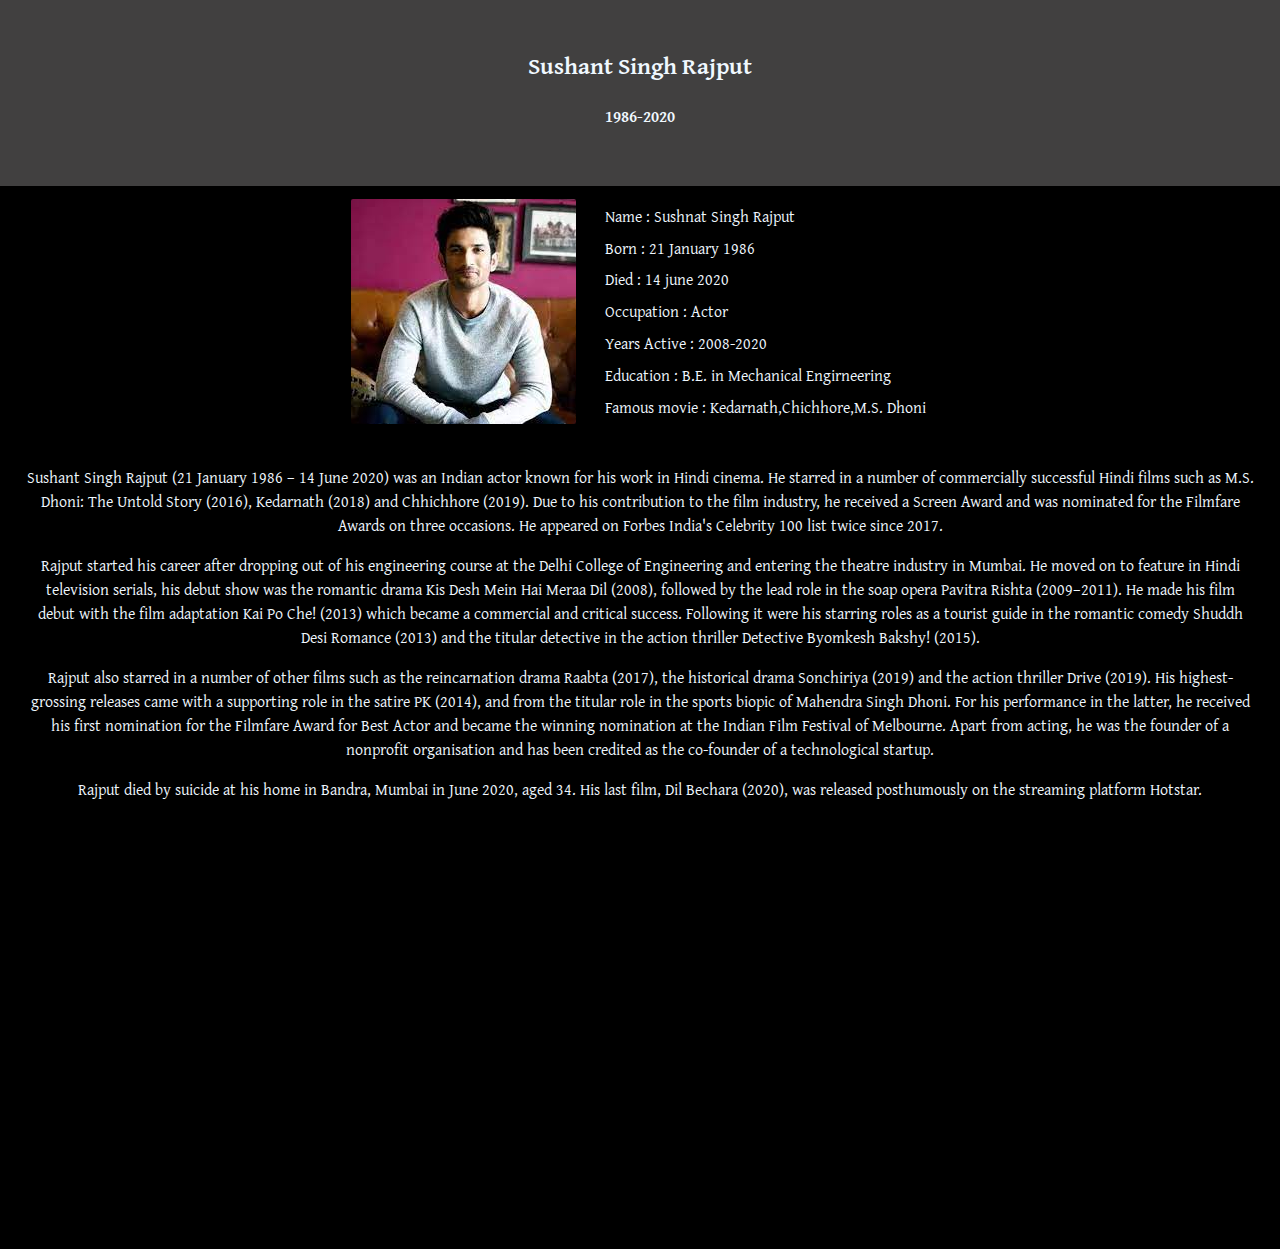
<file: Task-2/index.html>
<!doctype html>
<html lang="en">
  <head>
    <meta charset="utf-8">
    <meta name="viewport" content="width=device-width, initial-scale=1">
    <title>Tribute Page</title>
    <link rel="stylesheet" href="style.css">
    <link rel="preconnect" href="https://fonts.googleapis.com">
<link rel="preconnect" href="https://fonts.gstatic.com" crossorigin>
<link href="https://fonts.googleapis.com/css2?family=Gentium+Plus&display=swap" rel="stylesheet">
</head>
  <body>
    
    <div class="name">
        <h2>Sushant Singh Rajput</h2>
        <h4>1986-2020</h4>
    </div>
    <div class="con1">
    <img src="sushant.jpg" alt="">
    <table>
        <tr><td>Name : Sushnat Singh Rajput</td></tr>
        <tr> <td>Born : 21 January 1986</td></tr>
        <tr> <td>Died : 14 june 2020</td></tr>
        <tr> <td>Occupation : Actor</td></tr>
        <tr> <td>Years Active : 2008-2020</td></tr>
        <tr> <td>Education : B.E. in Mechanical Engirneering</td></tr>
        <tr> <td>Famous movie : Kedarnath,Chichhore,M.S. Dhoni </td></tr>
    </table>
    </div>
    <div class="p">
           <p>Sushant Singh Rajput (21 January 1986 – 14 June 2020) was an Indian actor known for his work in Hindi cinema. He starred in a number of commercially successful Hindi films such as M.S. Dhoni: The Untold Story (2016), Kedarnath (2018) and Chhichhore (2019). Due to his contribution to the film industry, he received a Screen Award and was nominated for the Filmfare Awards on three occasions. He appeared on Forbes India's Celebrity 100 list twice since 2017.</p>

<p>        Rajput started his career after dropping out of his engineering course at the Delhi College of Engineering and entering the theatre industry in Mumbai. He moved on to feature in Hindi television serials, his debut show was the romantic drama Kis Desh Mein Hai Meraa Dil (2008), followed by the lead role in the soap opera Pavitra Rishta (2009–2011). He made his film debut with the film adaptation Kai Po Che! (2013) which became a commercial and critical success. Following it were his starring roles as a tourist guide in the romantic comedy Shuddh Desi Romance (2013) and the titular detective in the action thriller Detective Byomkesh Bakshy! (2015).
</p>     
      <p>  Rajput also starred in a number of other films such as the reincarnation drama Raabta (2017), the historical drama Sonchiriya (2019) and the action thriller Drive (2019). His highest-grossing releases came with a supporting role in the satire PK (2014), and from the titular role in the sports biopic of Mahendra Singh Dhoni. For his performance in the latter, he received his first nomination for the Filmfare Award for Best Actor and became the winning nomination at the Indian Film Festival of Melbourne. Apart from acting, he was the founder of a nonprofit organisation and has been credited as the co-founder of a technological startup.</p>
        
<p>        Rajput died by suicide at his home in Bandra, Mumbai in June 2020, aged 34. His last film, Dil Bechara (2020), was released posthumously on the streaming platform Hotstar.</p>
    </div>
    <iframe width="50%" height="400" src="https://www.youtube.com/embed/h0r7lWT5Q5A" title="YouTube video player" frameborder="0" allow="accelerometer; autoplay; clipboard-write; encrypted-media; gyroscope; picture-in-picture" allowfullscreen></iframe>
    <iframe width="49%" height="400" src="https://www.youtube.com/embed/JScZ74D28PM" title="YouTube video player" frameborder="0" allow="accelerometer; autoplay; clipboard-write; encrypted-media; gyroscope; picture-in-picture" allowfullscreen></iframe>
</body>
</html>
</file>
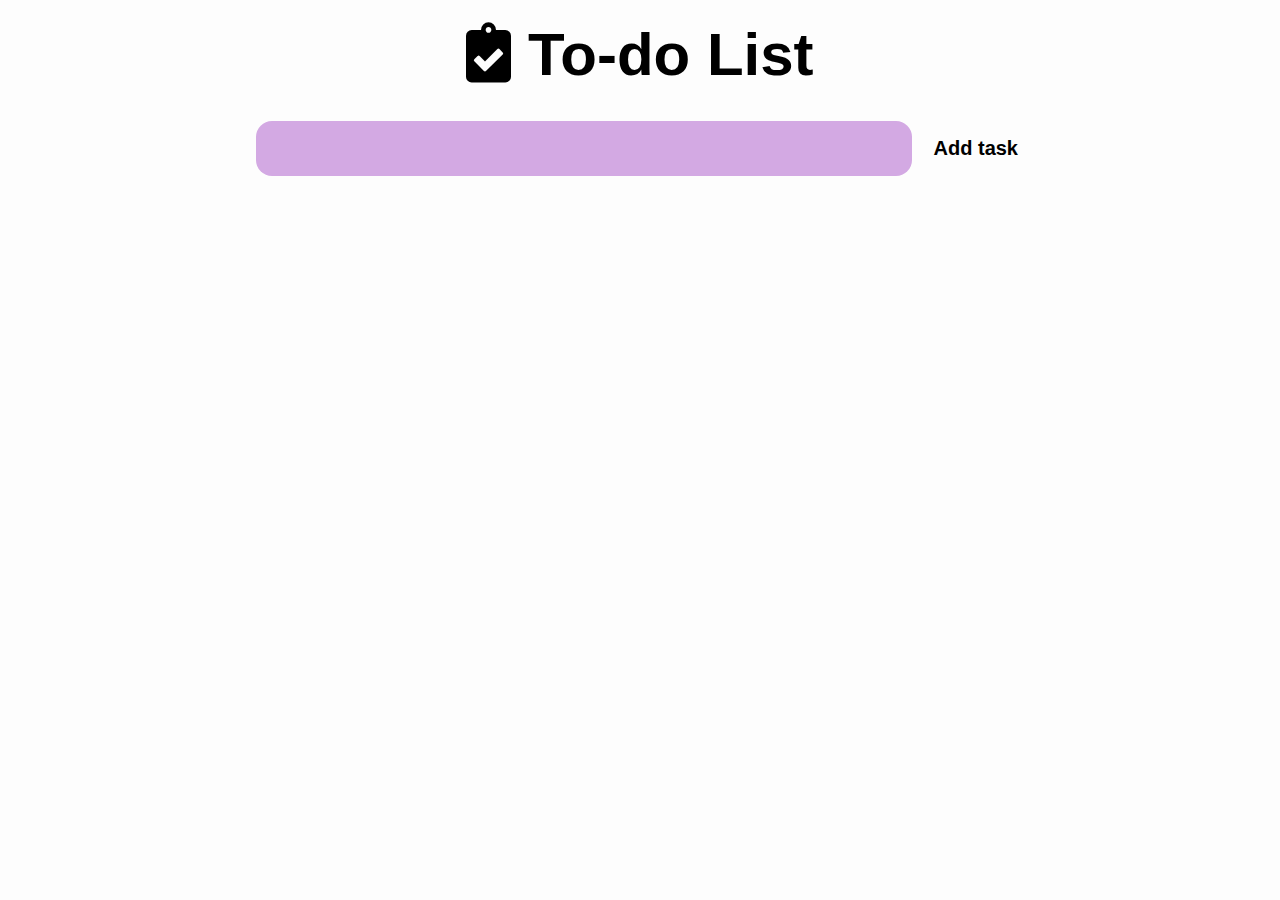
<file: Task-3/index.html>
<!DOCTYPE html>
<html lang="en">
<head>
	<meta charset="UTF-8">
	<meta http-equiv="X-UA-Compatible" content="IE=edge">
	<meta name="viewport" content="width=device-width, initial-scale=1.0">
	<title>To-Do List</title>
	<link rel="stylesheet" href="https://cdnjs.cloudflare.com/ajax/libs/font-awesome/5.15.3/css/all.min.css">
	<link rel="stylesheet" href="main.css" />
</head>
<body>

    <div id="header" class="title" style="color: black">
		<h2><i class="fas fa-clipboard-check green-color"></i> To-do List</h2>
	<header>
		<form id="new-task-form">
			<input 
				type="text" 
				name="new-task-input" 
				id="new-task-input" 
				 />
			<input 
				type="submit"
				id="new-task-submit" 
				value="Add task" />
		</form>
	</header>
	<main>
		<section class="task-list">
			

			<div id="tasks">
			</div>
		</section>
	</main>

	<script src="main.js"></script>
</body>
</html>
</file>
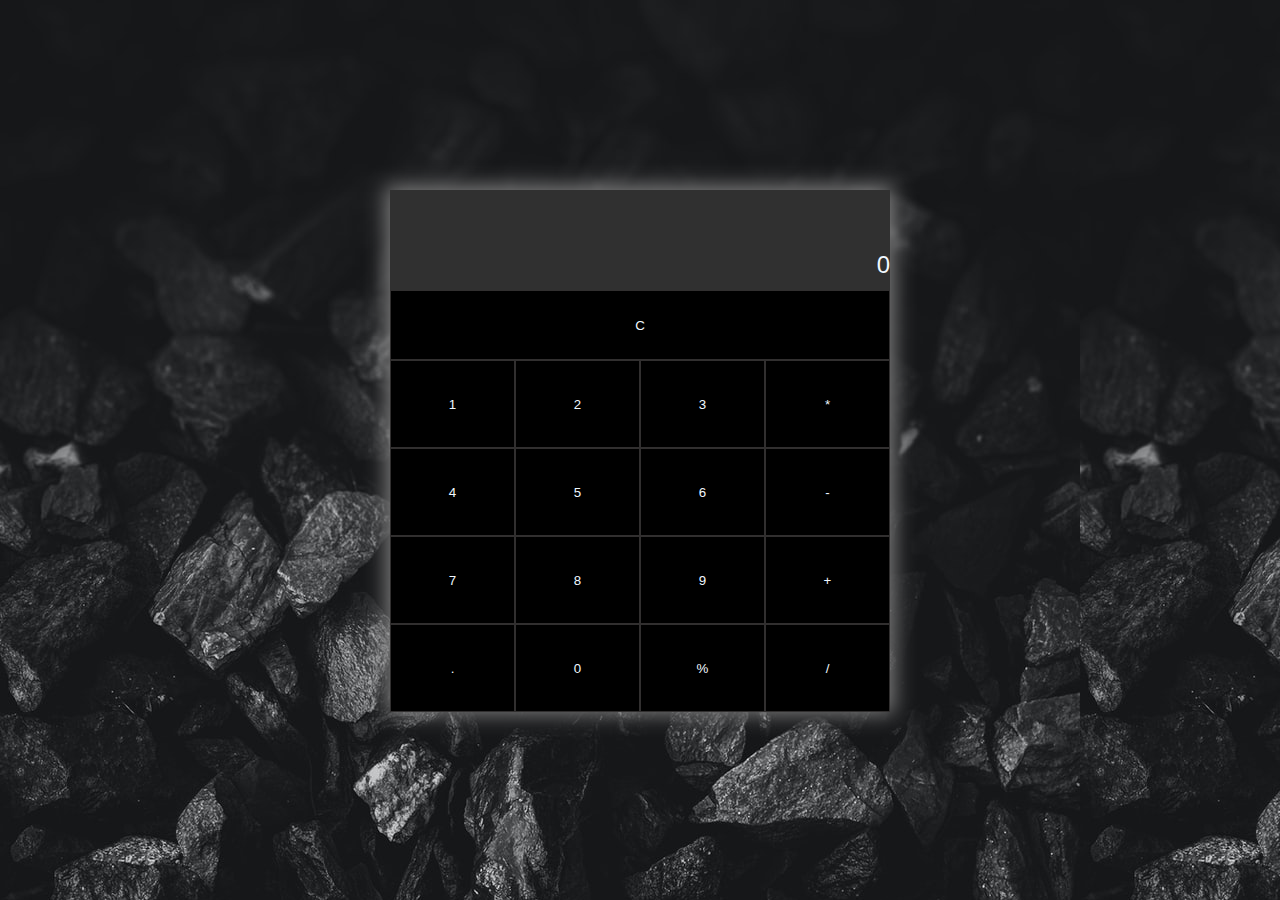
<file: Task-1/Calculator_Show.html>
<!DOCTYPE html>
<html lang="en">
<head>
    <meta charset="UTF-8">
    <meta http-equiv="X-UA-Compatible" content="IE=edge">
    <meta name="viewport" content="width=device-width, initial-scale=1.0">
    <link rel="stylesheet" href="CSS_of_Calculator.css">
    
    <title>Calculator</title>
</head>
<body>

    <div class="calculator_body">

        <form action="" name="cal_form" class="cal_form" onclick="cal_form.ans.value= eval(cal_form.input.value)">
            <input type="text" name="input" id="input">
            <input type="text" name="" id="ans" value="0">
            <div class="Layer0">
                <input type="button" value="C" class="twice" onclick="cal_form.input.value=''">
                <!-- <input type="button" value="E" class="twice" onclick="cal_form.ans.value= eval(cal_form.input.value)"> -->
            </div>
            <div class="layer">
            <div class="layer1">
                <input type="button" class="num" value="1" onclick="cal_form.input.value+=1">
                <input type="button" class="num" value="2" onclick="cal_form.input.value+=2">
                <input type="button" class="num" value="3" onclick="cal_form.input.value+=3">
                <input type="button" class="op" value="*" onclick="cal_form.input.value+=' * '">
            </div> 
            <div class="layer1">
                <input type="button" class="num" value="4" onclick="cal_form.input.value+=4">
                <input type="button" class="num" value="5" onclick="cal_form.input.value+=5">
                <input type="button" class="num" value="6" onclick="cal_form.input.value+=6">
                <input type="button" class="op" value="-" onclick="cal_form.input.value+=' - '">
            </div>
            <div class="layer1">
                <input type="button" class="num" value="7" onclick="cal_form.input.value+=7">
                <input type="button" class="num" value="8" onclick="cal_form.input.value+=8">
                <input type="button" class="num" value="9" onclick="cal_form.input.value+=9">
                <input type="button" class="op" value="+" onclick="cal_form.input.value+=' + '">
            </div>
            <div class="layer1">
                <input type="button" class="num" value="." onclick="cal_form.input.value+='.'">
                <input type="button" class="num" value="0" onclick="cal_form.input.value+='0'">
                <input type="button" class="num" value="%" onclick="cal_form.input.value+='%'">
                <input type="button" class="op" value="/" onclick="cal_form.input.value+=' / '">
            </div>
        </div>
        </form>
    </div>
    
</body>
</html>
</file>
<file: Task-2/style.css>
*{
    font-family: 'Gentium Plus', serif;
    background-color: black;
    color: aliceblue;
}
body{
    margin: 0;
    font-family: var(--bs-body-font-family);
    font-size: var(--bs-body-font-size);
    font-weight: var(--bs-body-font-weight);
    line-height: var(--bs-body-line-height);
    color: var(--bs-body-color);
    text-align: var(--bs-body-text-align);
    background-color: var(--bs-body-color);
    -webkit-text-size-adjust: 100%;
    -webkit-tap-highlight-color: transparent;

}
h2,h4{
    text-align: center;
    background-color: rgb(65, 64, 64);
}

.name{
    height: 130px;
    padding: 28px;
    background-color: rgb(65, 64, 64);
    color: aliceblue;
}

.con1{
    display: flex;
    margin: auto;
    padding-top: 1%;
    justify-content: center;
    flex: 1;

}

img{
    border-radius: 2px;
    margin-right: 2%;
}

table{
    background-color: black;
    border-radius: 2px;
    color: aliceblue;
}

.p{
    text-align: center;
    padding: 2%;
}

.video{
    background-color: black;
    display: block;
    justify-content: center;
    display: block;
    margin-left: auto;
    margin-right: auto;
    width: 50%;
}

.iframe-container{
    position: relative;
    width: 100%;
    padding-bottom: 56.25%; 
    height: 0;
  }
  .iframe-container iframe{
    position: absolute;
    top:0;
    left: 0;
    width: 100%;
    height: 100%;
  }

  @media screen and (max-width:800px) {
     p{
        font-size: 0.5rem;
     }
    }
</file>
<file: Task-3/main.css>
:root {
	--dark: #fdfdfd;
	--darker: #c8cbce;
	--darkest: #b8bfcf;
	--grey: #6B7280;
	--pink: #ecd9e3;
	--purple: #8B5CF6;
	--light: #EEE;
}

.title{
	text-align: center;
	font-size: 2.5rem;
	
}
#header{
    padding: 20px;
    gap: 10px;
    align-items: center;
    flex-direction: column;
  }

* {
	margin: 0;
	box-sizing: border-box;
	font-family: "Fira sans", sans-serif;
}

body {
	display: flex;
	flex-direction: column;
	min-height: 100vh;
	color: #FFF;
	background-color: var(--dark);
}

header {
	padding: 2rem 1rem;
	max-width: 800px;
	width: 100%;
	margin: 0 auto;
}

header h1{ 
	font-size: 2.5rem;
	font-weight: 300;
	color: var(--grey);
	margin-bottom: 1rem;
}

#new-task-form {
	display: flex;;
}

input, button {
	appearance: none;
	border: none;
	outline: none;
	background: none;
}

#new-task-input {
	flex: 1 1 0%;
	background-color: #d3a9e3;
	padding: 1rem;
	border-radius: 1rem;
	margin-right: 1rem;
	color: black;
	font-size: 1.25rem;
}

#new-task-input::placeholder {
	color: var(--grey);
}

#new-task-submit {
	color: var(--pink);
	font-size: 1.25rem;
	font-weight: 700;
	color: black;
	cursor: pointer;
	transition: 0.4s;
}

#new-task-submit:hover {
	opacity: 0.8;
}

#new-task-submit:active {
	opacity: 0.6;
}

main {
	flex: 1 1 0%;
	max-width: 800px;
	width: 100%;
	margin: 0 auto;
}
.fa-check-square:before {
    content: "\f14a";
    font-size: 2rem;
	margin: 12px;
}

.fa-trash:before {
    content: "\f1f8";
	font-size: 2rem;
	margin: 12px;
}
.task-list {
	padding: 1rem;
}

.task-list h2 {
	font-size: 1.0rem;
	font-weight: 300;
	color: var(--grey);
	margin-bottom: 1rem;
}

#tasks .task {
	display: flex;
	justify-content: space-between;
	background-color: #f1d9ff;
	padding: 1rem;
	border-radius: 1rem;
	margin-bottom: 1rem;
	width: 65%;
	margin-left: 82px;
}

.task .content {
	flex: 1 1 0%;
}

.task .content .text {
	color: black;
	font-size: 1.125rem;
	width: 100%;
	display: block;
	margin: 8px;
}

.task .actions {
	display: flex;
	margin: 0 -0.5rem;
}

.task .actions button {
	cursor: pointer;
	margin: 0 0.5rem;
	font-size: 1.100rem;
	font-weight: 700;
	text-transform: uppercase;
	transition: 0.4s;
}

.task .actions button:hover {
	opacity: 0.8;
}

.task .actions button:active {
	opacity: 0.6;
}


.task .actions .delete {
	color: crimson;
}
</file>
<file: Task-1/CSS_of_Calculator.css>
input{flex: 1;}

*{
    margin: 0px;
    padding: 0px;
    box-sizing: border-box;
}

#input{
    height: 50px;
    width: inherit;
    font-size: 1.8rem;
    text-align: right;
    border: none;
    outline: none;
    background-color: #303030;
    color: aliceblue;
}

#ans{
border: none;
text-align: right;
width: inherit;
height: 50px;
padding: 2px 0 2px 10px;
font-size: 1.5rem;
background-color: #303030;
color: aliceblue;
}

.calculator_body{
height: 100vh;
display: flex;
justify-content: center;
align-items: center;
}

body{
    background-image: url(image.jpg);
    /* background-size: 100% 100%; */
}

.cal_form{
    height: 520px;
    width: 500px;
    box-shadow: 0 0 20px 4px grey;
    /* border: 2px solid white; */
}



.Layer0{
    height: 70px;
    width: inherit;
    border: none;
    display: flex;
    justify-content: center;
    background-color: #303030;
    color: aliceblue;
}
.layer1{
    height:88px;
    width: inherit;
    border: none;
    display: flex;
    justify-content: center;
    box-sizing: border-box;
    background-color: #000000;
    color: aliceblue;
}


.twice{
    width: 50%;
    background-color: #000000;
    color: aliceblue;
    border: 1px solid rgb(49, 47, 47);
}

.op,.num{
    background-color: #000000;
    color: aliceblue;
    border: 1px solid rgb(49, 47, 47);
}

.op:hover,.num:hover{
    background-color: #1a1818;
}

.twice:hover{
    background-color: #1a1818;
    border: 2px solid rgb(80, 77, 77);
}
</file>
